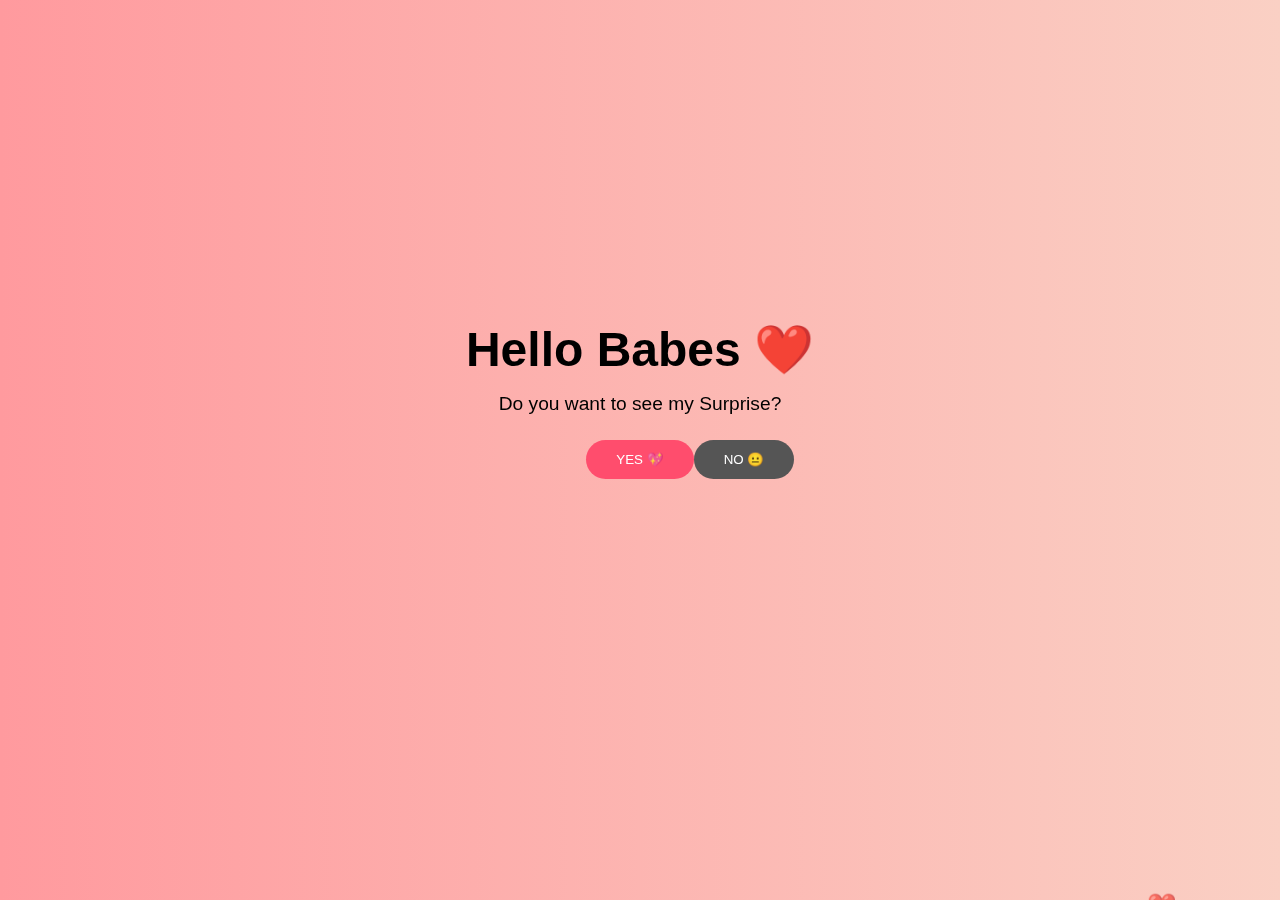
<file: index.html>
<!DOCTYPE html>
<html lang="en">
<head>
    <meta charset="UTF-8">
    <meta name="viewport" content="width=device-width, initial-scale=1.0">
    <title>For Riddhi ❤️</title>
    <link rel="stylesheet" href="style.css">
</head>
<body>
    <!-- Background Music -->
<audio id="bgMusic" loop>
    <source src="riddhi.mpeg" type="audio/mpeg">
</audio>

     <!-- Floating Hearts Background -->
<div class="hearts-bg" id="heartsBg"></div>

    <section class="hero">
        <h1>Hello Babes ❤️</h1>
        <p>Do you want to see my Surprise?</p>

        <div class="buttons">
            <button class="yes-btn" onclick="openMessage()">YES 💖</button>
            <button class="no-btn" id="noBtn">NO 😐</button>
        </div>
    </section>

    <script src="script.js"></script>
</body>
</html>
</file>
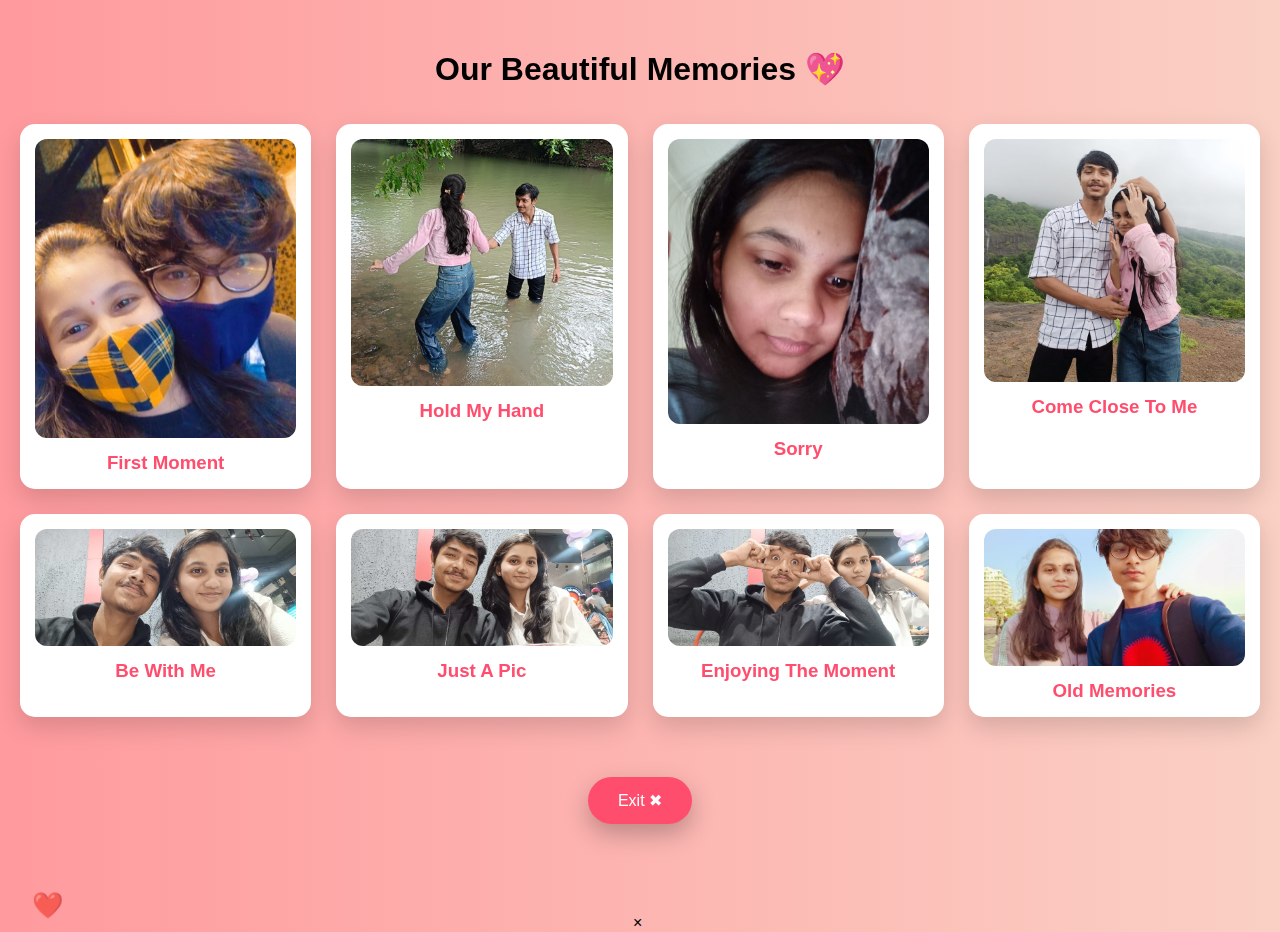
<file: memories.html>
<!DOCTYPE html>
<html lang="en">
<head>
    <meta charset="UTF-8">
    <meta name="viewport" content="width=device-width, initial-scale=1.0">
    <title>Our Memories 💞</title>
    <link rel="stylesheet" href="style.css">
</head>
<body>

    <!-- Background Music -->
    <audio id="bgMusic" loop>
        <source src="riddhi.mpeg" type="audio/mpeg">
    </audio>

    <!-- Hearts Background -->
    <div class="hearts-bg" id="heartsBg"></div>

    <section class="memories-page">

        <h1 class="memories-title">Our Beautiful Memories 💖</h1><br><br>

        <!-- GRID -->
        <div class="memories-grid">

            <!-- CARD 1 -->
            <div class="memory-card" onclick="openPopup('images/pic1.jpg', 'Our first memory together 💕')">
                <div class="card-img">
                    <img src="o.jpeg" alt="Memory 1">
                </div>
                <h3>First Moment</h3>
            </div>

            <!-- CARD 2 -->
            <div class="memory-card" onclick="openPopup('images/pic2.jpg', 'A moment I will never forget ✨')">
                <div class="card-img">
                    <img src="d.jpeg" alt="Memory 2">
                </div>
                <h3>Hold My Hand</h3>
            </div>

            <!-- CARD 3 -->
            <div class="memory-card" onclick="openPopup('images/pic3.jpg', 'Smiles that mean everything 😊')">
                <div class="card-img">
                    <img src="e.jpeg" alt="Memory 3">
                </div>
                <h3>Sorry</h3>
            </div>

            <!-- CARD 4 -->
            <div class="memory-card" onclick="openPopup('images/pic4.jpg', 'Forever my favorite person ❤️')">
                <div class="card-img">
                    <img src="v.jpeg" alt="Memory 4">
                </div>
                <h3>Come Close To Me</h3>
            </div>

            <div class="memory-card" onclick="openPopup('images/pic3.jpg', 'Smiles that mean everything 😊')">
                <div class="card-img">
                    <img src="t.jpeg" alt="Memory 3">
                </div>
                <h3>Be With Me</h3>
            </div>

            <div class="memory-card" onclick="openPopup('images/pic3.jpg', 'Smiles that mean everything 😊')">
                <div class="card-img">
                    <img src="u.jpeg" alt="Memory 3">
                </div>
                <h3>Just A Pic</h3>
            </div>

            <div class="memory-card" onclick="openPopup('images/pic3.jpg', 'Smiles that mean everything 😊')">
                <div class="card-img">
                    <img src="h.jpeg" alt="Memory 3">
                </div>
                <h3>Enjoying The Moment</h3>
            </div>

            <div class="memory-card" onclick="openPopup('images/pic3.jpg', 'Smiles that mean everything 😊')">
                <div class="card-img">
                    <img src="n.jpeg" alt="Memory 3">
                </div>
                <h3>Old Memories</h3>
            </div>
        </div>
        </div> <!-- end of memories-grid -->

<div class="exit-container">
    <button class="exit-btn" onclick="exitSite()">Exit ✖</button>
</div>

</section>

    </section>

    <!-- POPUP -->
    <div class="popup" id="popup">
        <span class="close" onclick="closePopup()">×</span>
        <img id="popupImg">
        <p id="popupText"></p>
    </div>



    <script src="script.js"></script>
</body>
</html>
</file>
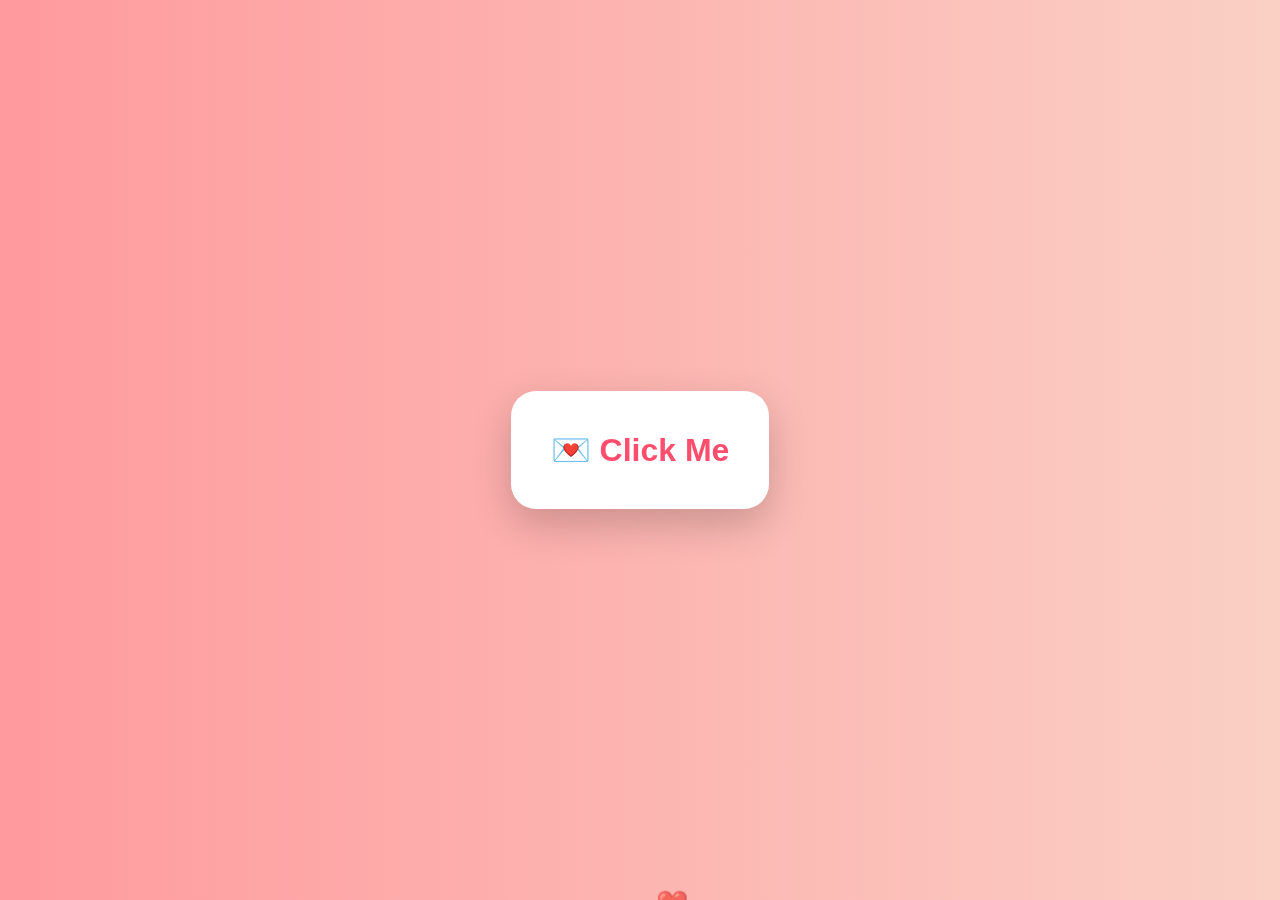
<file: message.html>
<!DOCTYPE html>
<html lang="en">
<head>
    <meta charset="UTF-8">
    <meta name="viewport" content="width=device-width, initial-scale=1.0">
    <title>Just For You 💖</title>
    <link rel="stylesheet" href="style.css">
</head>
<body>
    <!-- Background Music -->
<audio id="bgMusic" loop>
    <source src="riddhi.mpeg" type="audio/mpeg">
</audio>

    <!-- Hearts Background -->
    <div class="hearts-bg" id="heartsBg"></div>

    <section class="message-page">

        <!-- CARD -->
        <div class="love-card" id="loveCard" onclick="openCard()">
            <h2 id="cardTitle">💌 Click Me</h2>

            <p id="loveMessage" class="hidden">
                For You,<br><br>

                Seven years ago, I found you and without even realizing it,
                I found my home. Through every smile, every tear, every fight,
                and every silence, we chose each other again and again.<br><br>

                You’ve seen me at my weakest and believed in me at my strongest.
                With you, love has never been just a word it has been patience,
                effort, trust, and understanding.<br><br>

                Thank you for staying, for believing, and for loving me the way
                you do. I don’t just love you for who you are I love you for
                who I’ve become because of you.<br><br>

                Seven years down, a lifetime to go.
                And I would still choose you every single time. ❤️
            </p>
             <button class="mem-btn hidden" id="memBtn" onclick="openMemories()">
                Our Memories 💞
             </button>
        </div>
    </section>

    <script src="script.js"></script>
</body>
</html>
</file>
<file: style.css>
* {
    margin: 0;
    padding: 0;
    box-sizing: border-box;
    font-family: 'Segoe UI', sans-serif;
}

body {
    background: linear-gradient(to right, #ff9a9e, #fad0c4);
    text-align: center;
    overflow-x: hidden;
}

/* ❤️ FLOATING HEARTS BACKGROUND */
.hearts-bg {
    position: fixed;
    bottom: 0;
    left: 0;
    width: 100%;
    height: 100%;
    pointer-events: none; /* VERY IMPORTANT */
    z-index: 0;
}

.heart {
    position: absolute;
    bottom: -20px;
    font-size: 20px;
    opacity: 0.7;
    animation: floatHeart linear forwards;
}

@keyframes floatHeart {
    0% {
        transform: translateY(0) scale(1);
        opacity: 0.8;
    }
    100% {
        transform: translateY(-110vh) scale(1.5);
        opacity: 0;
    }
}

/* CONTENT ABOVE HEARTS */
.hero,
.message-page,
.memories-page,
footer {
    position: relative;
    z-index: 1;
}

/* HERO */
.hero {
    min-height: 100vh;
    display: flex;
    flex-direction: column;
    justify-content: center;
    align-items: center;
}

.hero h1 {
    font-size: 3rem;
}

.hero p {
    margin: 15px 0 25px;
    font-size: 1.2rem;
}

/* BUTTONS */
.buttons {
    position: relative;
    width: 320px;
    height: 140px;
}

.yes-btn,
.mem-btn {
    padding: 12px 30px;
    border: none;
    background: #ff4d6d;
    color: white;
    border-radius: 30px;
    cursor: pointer;
}

.no-btn {
    padding: 12px 30px;
    border: none;
    background: #555;
    color: white;
    border-radius: 30px;
    cursor: pointer;
    position: absolute;
}

/* MESSAGE PAGE */
.message-page {
    min-height: 100vh;
    padding: 60px 20px;
    display: flex;
    flex-direction: column;
    justify-content: center;
    align-items: center;
}

.message-page p {
    max-width: 600px;
    font-size: 1.2rem;
    margin: 25px 0;
}

/* MEMORIES */
.memories-page {
    padding: 50px 20px;
}

.gallery {
    display: grid;
    grid-template-columns: repeat(auto-fit, minmax(200px, 1fr));
    gap: 15px;
    margin-top: 30px;
}

.gallery img {
    width: 100%;
    border-radius: 15px;
    box-shadow: 0 10px 20px rgba(0,0,0,0.2);
}

/* RESPONSIVE */
@media (max-width: 768px) {
    .hero h1 {
        font-size: 2.2rem;
    }

    .message-page p {
        font-size: 1.05rem;
    }
}
/* MEMORY CARDS */
.memory-cards {
    display: grid;
    grid-template-columns: repeat(4, 1fr); /* 4 cards per row */
    gap: 20px;
    margin-top: 40px;
}

.memory-card {
    background: white;
    border-radius: 15px;
    padding: 15px;
    cursor: pointer;
    box-shadow: 0 10px 25px rgba(0,0,0,0.15);
    transition: transform 0.3s;
}

.memory-card:hover {
    transform: scale(1.05);
}

.memory-card img {
    width: 100%;
    border-radius: 12px;
}

.memory-card h3 {
    margin-top: 10px;
    color: #ff4d6d;
}

/* POPUP */
.memory-popup {
    position: fixed;
    inset: 0;
    background: rgba(0,0,0,0.6);
    display: none;
    justify-content: center;
    align-items: center;
    z-index: 10;
}

.popup-box {
    background: white;
    padding: 20px;
    border-radius: 20px;
    max-width: 350px;
    width: 90%;
    position: relative;
    animation: popupFade 0.3s ease;
}

.popup-box img {
    width: 100%;
    border-radius: 15px;
}

.popup-box p {
    margin-top: 15px;
    font-size: 1.1rem;
}

.close-btn {
    position: absolute;
    top: 8px;
    right: 12px;
    font-size: 24px;
    cursor: pointer;
    color: #ff4d6d;
}

@keyframes popupFade {
    from { transform: scale(0.7); opacity: 0; }
    to { transform: scale(1); opacity: 1; }
}
/* MESSAGE CARD */
.love-card {
    background: white;
    max-width: 650px;
    padding: 40px;
    border-radius: 25px;
    box-shadow: 0 15px 40px rgba(0,0,0,0.2);
    cursor: pointer;
    transition: transform 0.4s;
}

.love-card:hover {
    transform: scale(1.03);
}

.love-card h2 {
    color: #ff4d6d;
    font-size: 2rem;
}

.love-card p {
    margin-top: 20px;
    font-size: 1.15rem;
    line-height: 1.8;
}

/* Hidden elements */
.hidden {
    display: none;
}
/* 📱 RESPONSIVE FIX FOR MEMORIES PAGE */

/* Default (Desktop) */
.memories-grid {
    display: grid;
    grid-template-columns: repeat(4, 1fr);
    gap: 25px;
}

/* Tablets */
@media (max-width: 992px) {
    .memories-grid {
        grid-template-columns: repeat(2, 1fr);
    }
}

/* Mobile phones */
@media (max-width: 576px) {
    .memories-grid {
        grid-template-columns: 1fr;
        gap: 20px;
    }

    .memory-card {
        height: auto; /* allow natural height */
        padding: 18px;
    }

    .card-img {
        height: 220px; /* better image ratio on phone */
    }

    .memory-card h3 {
        font-size: 1.05rem;
    }
}
/* EXIT BUTTON AT BOTTOM - CENTERED */
.exit-container {
    display: flex;
    justify-content: center;
    margin: 60px 0 40px;
}

.exit-btn {
    padding: 14px 30px;
    border: none;
    border-radius: 30px;
    background: #ff4d6d;
    color: white;
    font-size: 1rem;
    cursor: pointer;
    box-shadow: 0 10px 25px rgba(0,0,0,0.25);
    transition: transform 0.25s, background 0.25s;
}

.exit-btn:hover {
    background: #e63950;
    transform: scale(1.08);
}

/* Mobile */
@media (max-width: 576px) {
    .exit-btn {
        padding: 12px 24px;
        font-size: 0.95rem;
    }
}
</file>
